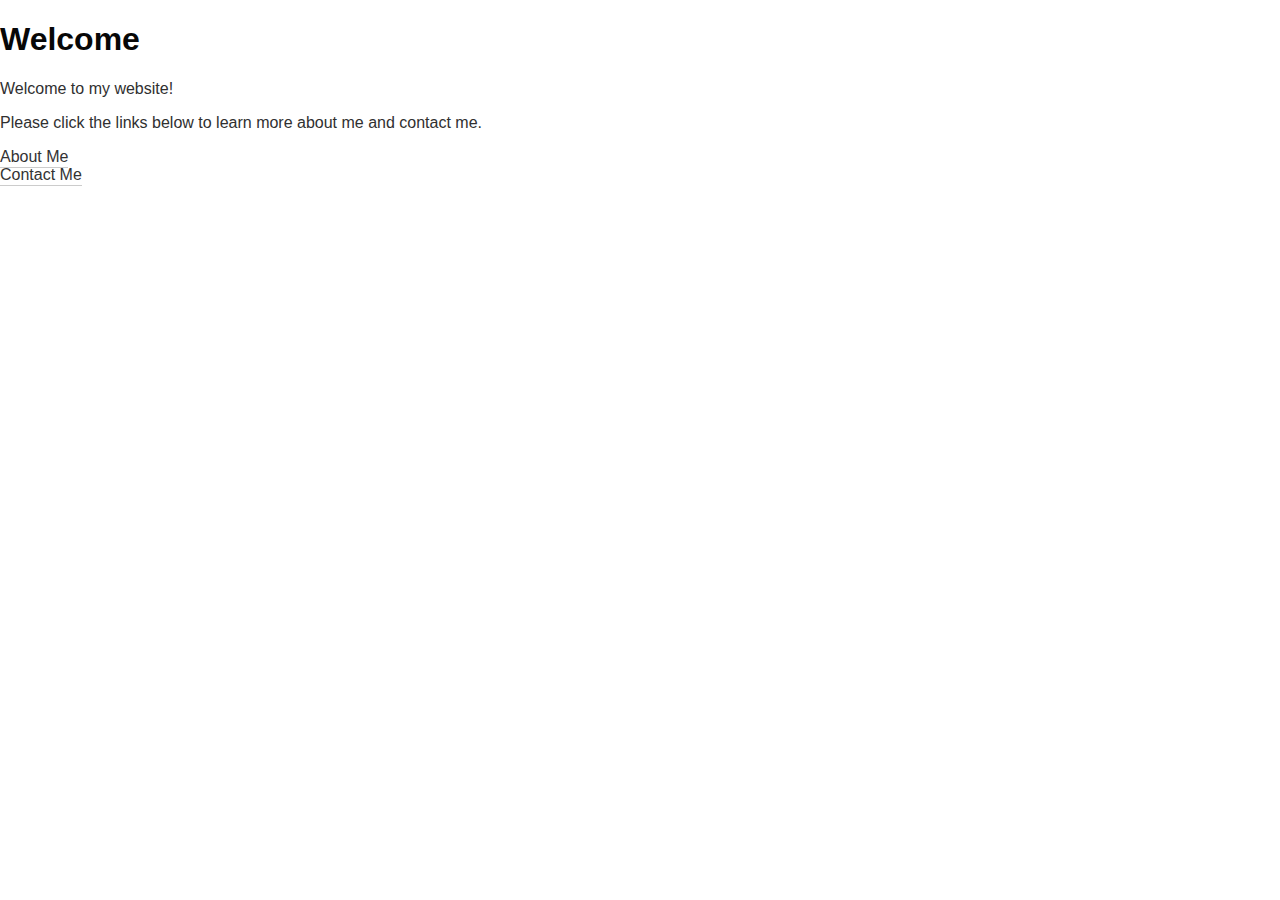
<file: index.html>
<!DOCTYPE html>
<html lang="en">
<head>
  <meta charset="UTF-8">
  <meta name="viewport" content="width=device-width, initial-scale=1.0">
  <link rel="stylesheet" href="styles.css">
  <title>Index</title>
</head>
<body>
  <h1>Welcome</h1>
  <p>Welcome to my website!</p>
  <p>Please click the links below to learn more about me and contact me.</p>
  <ul>
    <li><a href="/about">About Me</a></li>
    <li><a href="/contact-me">Contact Me</a></li>
  </ul>
</body>
</html>
</file>
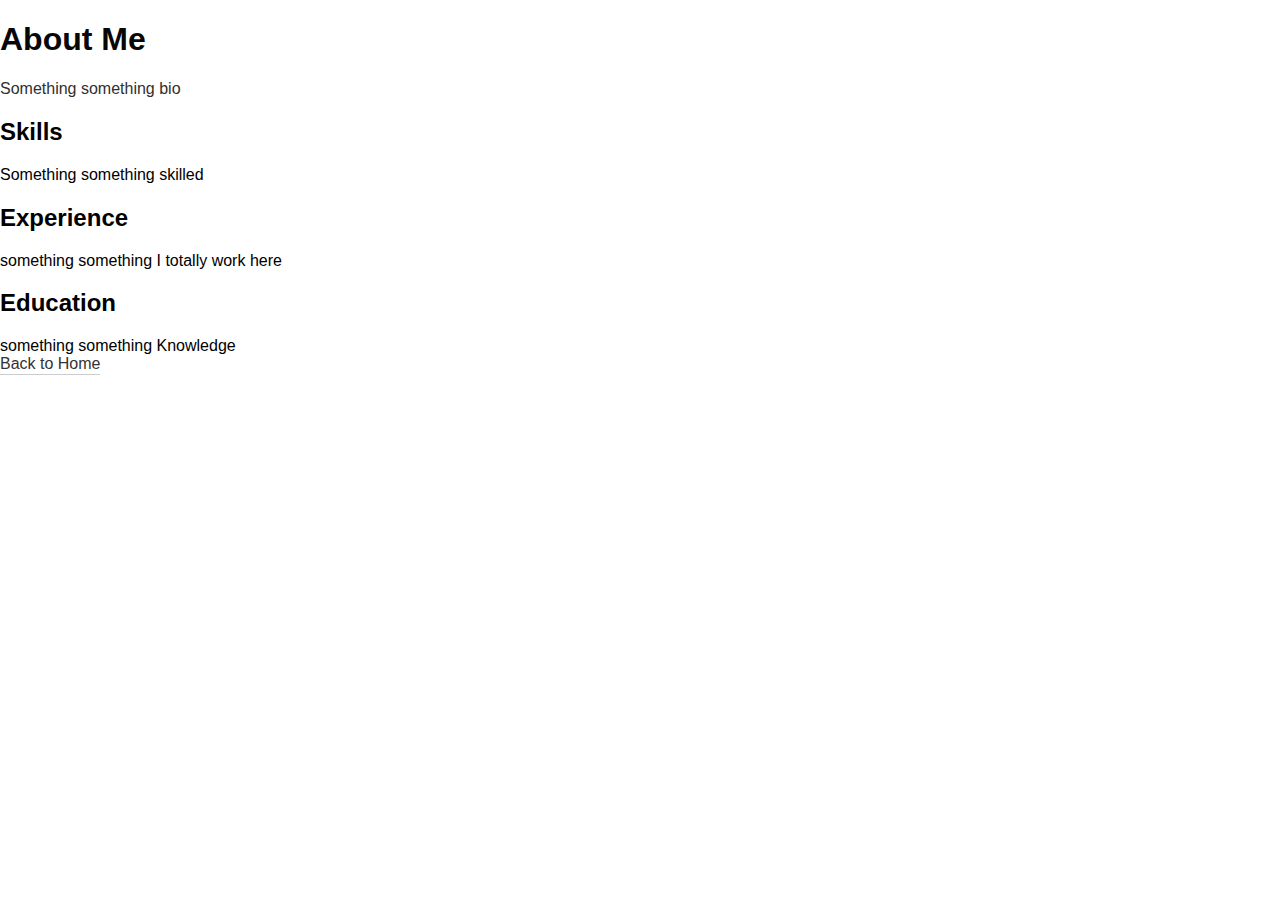
<file: about.html>
<!DOCTYPE html>
<html lang="en">
<head>
  <meta charset="UTF-8">
  <meta name="viewport" content="width=device-width, initial-scale=1.0">
  <link rel="stylesheet" href="styles.css">
  <title>About</title>
</head>
<body>
  <h1>About Me</h1>
  <p>Something something bio</p>
  <h2>Skills</h2>
  <ul>
    <li>Something something skilled</li>
  </ul>
  <h2>Experience</h2>
  <ul>
    <li>something something I totally work here</li>
  </ul>
  <h2>Education</h2>
  <ul>
    <li>something something Knowledge</li>
  </ul>
  <a href="/">Back to Home</a>
</body>
</html>
</file>
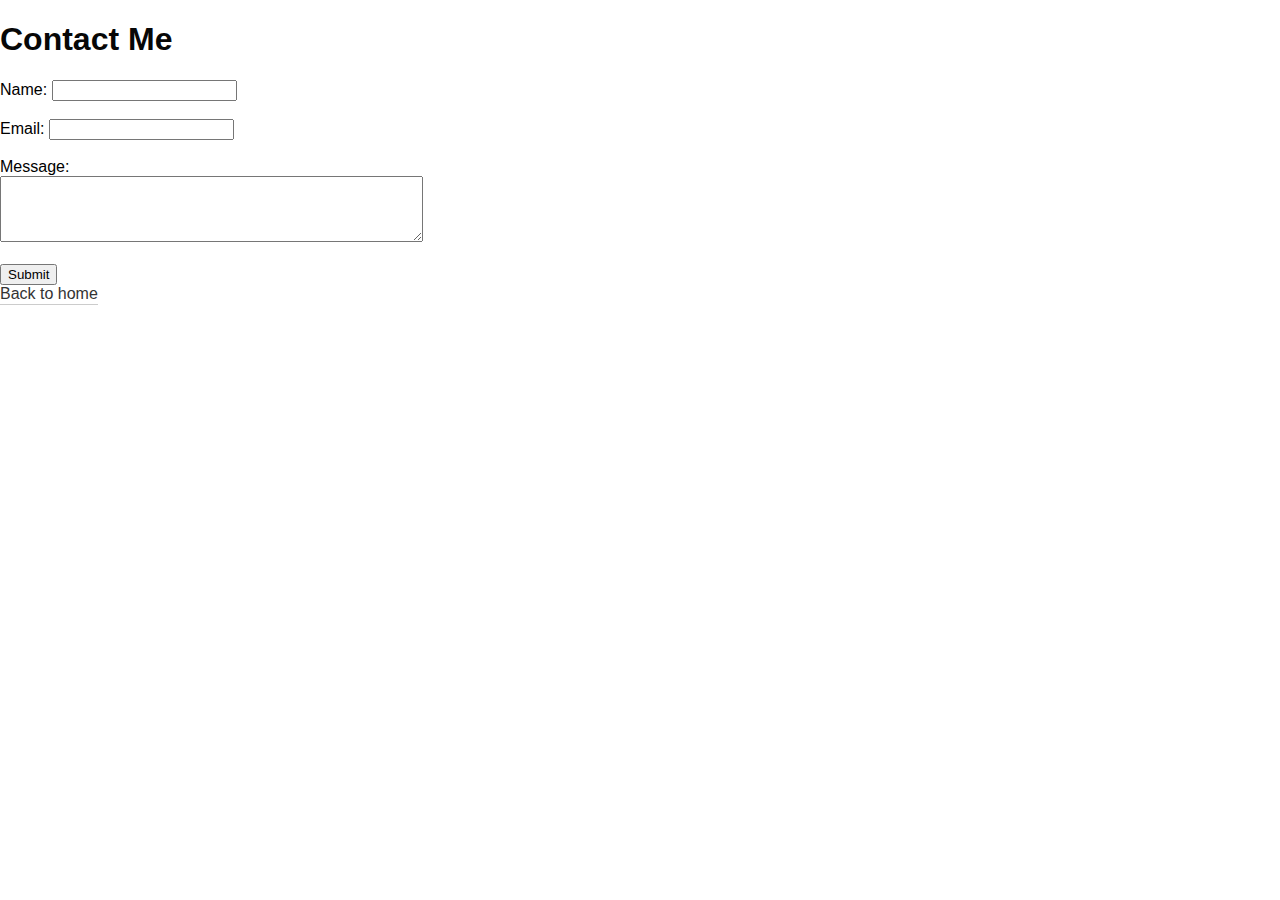
<file: contact-me.html>
<!DOCTYPE html>
<html lang="en">
<head>
  <meta charset="UTF-8">
  <meta name="viewport" content="width=device-width, initial-scale=1.0">
  <link rel="stylesheet" href="styles.css">
  <title>Contact Me</title>
</head>
<body>
  <h1>Contact Me</h1>
  <form action="/contact-me.html" method="POST">
    <label for="name">Name:</label>
    <input type="text" id="name" name="name" required><br><br>
    <label for="email">Email:</label>
    <input type="email" id="email" name="email" required><br><br>
    <label for="message">Message:</label><br>
    <textarea id="message" name="message" rows="4" cols="50" required></textarea><br><br>
    <input type="submit" value="Submit">
  </form>
  <a href="/">Back to home</a>
</body>
</html>
</file>
<file: styles.css>
/* Global styles */
body {
  background-color: #fff; 
  color: #000000; 
  font-family: Arial, sans-serif;
  margin: 0;
  padding: 0;
}

/* Grayscale color palette */
h1 {
  color: #070707;
}

p {
  color: #303030;
}

a {
  color: #333; /* Updated link color */
  text-decoration: none;
  border-bottom: 1px solid #ccc;
  padding-bottom: 2px;
}

a:hover {
  color: #555; /* Updated link color on hover */
  border-bottom: 1px solid #555; /* Updated border color on hover */
}

button {
  background-color: #ccc;
  color: #333;
  border: none;
  padding: 10px 20px;
  border-radius: 5px;
  cursor: pointer;
}

button:hover {
  background-color: #bbb;
}

/* Reset default styles for specific elements */
ul {
  list-style: none;
  padding: 0;
  margin: 0;
}

/* Dark mode styles */
@media (prefers-color-scheme: dark) {
  body {
    background-color: #111;
    color: #fff; /* Updated text color to white */
  }

  h1 {
    color: #fff; /* Updated text color to white */
  }

  p {
    color: #fff; /* Updated text color to white */
  }

  a {
    color: #fff; /* Updated link color to white */
    text-decoration: none;
    border-bottom: 1px solid #ccc;
    padding-bottom: 2px;
  }

  a:hover {
    color: #fff; /* Updated link color on hover to white */
    border-bottom: 1px solid #fff; /* Updated border color on hover to white */
  }

  button {
    background-color: #333;
    color: #fff;
    border: none;
    padding: 10px 20px;
    border-radius: 5px;
    cursor: pointer;
  }

  button:hover {
    background-color: #555;
  }

  /* Reset default styles for specific elements */
  ul {
    list-style: none;
    padding: 0;
    margin: 0;
  }
}
</file>
